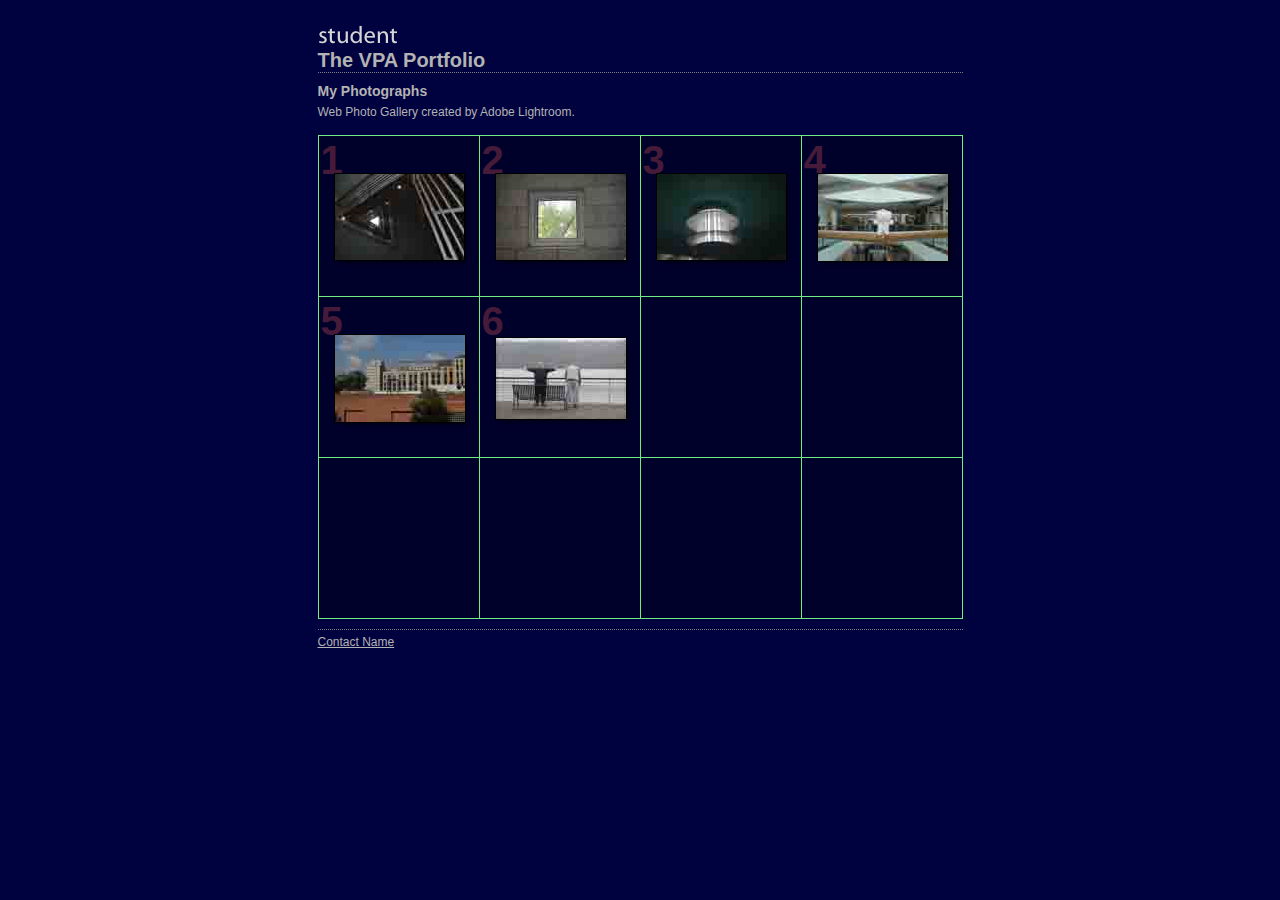
<file: index.html>
<!DOCTYPE HTML PUBLIC "-//W3C//DTD HTML 4.01 Transitional//EN" "http://www.w3.org/TR/html4/loose.dtd">
<html xmlns="http://www.w3.org/1999/xhtml" xml:lang="en">
<head>


<meta http-equiv="Content-Type" content="text/html; charset=UTF-8" >
<meta name="Keywords" content="photography,software,photos,digital darkroom,gallery,image,photographer,adobe,photoshop,lightroom" >
<meta name="generator" content="Adobe Photoshop Lightroom" >
<title>The VPA Portfolio</title>
<link rel="stylesheet" type="text/css" media="screen" title="Custom Settings" href="content/custom.css" >
<link rel="stylesheet" type="text/css" media="screen" title="Custom Settings" href="./resources/css/master.css" >


<script type="text/javascript">
window.AgMode = "publish";
cellRolloverColor="#A1A1A1";
cellColor="#949494";
</script>
<script type="text/javascript" src="./resources/js/live_update.js">
</script>


<!--[if lt IE 7.]> <script defer type="text/javascript" src="./resources/js/pngfix.js"></script> <![endif]-->
<!--[if gt IE 6]> <link rel="stylesheet" href="./resources/css/ie7.css"></link> <![endif]-->
<!--[if lt IE 7.]> <link rel="stylesheet" href="./resources/css/ie6.css"></link> <![endif]-->
</head>


<body>


<div id="wrapper_thumb">
    <div id="model.nonCSS.idplateEnabled">
    <div class="logo"> <a href="./index.html"> <img width="80" height="29" class="pngDelayDisplay" src="content/logo.png" alt="Logo"> </a> </div>
  </div>
  
  
  <div id="sitetitle">
    <h1 onclick="clickTarget( this, 'metadata.siteTitle.value' );" id="metadata.siteTitle.value" class="textColor">The VPA Portfolio</h1>
  </div>
  <div id="collectionHeader">
    <h1 onclick="clickTarget( this, 'metadata.groupTitle.value' );" id="metadata.groupTitle.value" class="textColor">My Photographs</h1>
    <p onclick="clickTarget( this, 'metadata.groupDescription.value' );" id="metadata.groupDescription.value" class="textColor">Web Photo Gallery created by Adobe Lightroom.</p>
  </div>


  
  <div id="stage">
    <div id="index">
              
		
                                        <div class="thumbnail borderTopLeft" onmouseover="window.gridOn( this.parentNode, 'ID2503_thumb' );" onmouseout="window.gridOff( this.parentNode );" onclick="window.location.href='content/2_large.html'">
            <div class="itemNumber">1</div>
            <a href="content/2_large.html" onclick="return needThumbImgLink;">
            <div style="margin-left:15px; margin-top:37px;">
                            <div class="dropShadow">
                <div class="inner">
                                    <img src="content/images/thumb/2.jpg" id="ID2503_thumb" alt="" class="thumb" />
                                  </div>
              </div>
                          </div>
            </a> </div>
                  <div class="thumbnail borderTopLeft" onmouseover="window.gridOn( this.parentNode, 'ID349_thumb' );" onmouseout="window.gridOff( this.parentNode );" onclick="window.location.href='content/VPA_4_large.html'">
            <div class="itemNumber">2</div>
            <a href="content/VPA_4_large.html" onclick="return needThumbImgLink;">
            <div style="margin-left:15px; margin-top:37px;">
                            <div class="dropShadow">
                <div class="inner">
                                    <img src="content/images/thumb/VPA_4.jpg" id="ID349_thumb" alt="" class="thumb" />
                                  </div>
              </div>
                          </div>
            </a> </div>
                  <div class="thumbnail borderTopLeft" onmouseover="window.gridOn( this.parentNode, 'ID2504_thumb' );" onmouseout="window.gridOff( this.parentNode );" onclick="window.location.href='content/3_large.html'">
            <div class="itemNumber">3</div>
            <a href="content/3_large.html" onclick="return needThumbImgLink;">
            <div style="margin-left:15px; margin-top:37px;">
                            <div class="dropShadow">
                <div class="inner">
                                    <img src="content/images/thumb/3.jpg" id="ID2504_thumb" alt="" class="thumb" />
                                  </div>
              </div>
                          </div>
            </a> </div>
                  <div class="thumbnail borderTopLeft borderRight" onmouseover="window.gridOn( this.parentNode, 'ID2505_thumb' );" onmouseout="window.gridOff( this.parentNode );" onclick="window.location.href='content/5_large.html'">
            <div class="itemNumber">4</div>
            <a href="content/5_large.html" onclick="return needThumbImgLink;">
            <div style="margin-left:15px; margin-top:37px;">
                            <div class="dropShadow">
                <div class="inner">
                                    <img src="content/images/thumb/5.jpg" id="ID2505_thumb" alt="" class="thumb" />
                                  </div>
              </div>
                          </div>
            </a> </div>
                  <div class="clear">
          </div>
                  <div class="thumbnail borderTopLeft" onmouseover="window.gridOn( this.parentNode, 'ID2506_thumb' );" onmouseout="window.gridOff( this.parentNode );" onclick="window.location.href='content/1_large.html'">
            <div class="itemNumber">5</div>
            <a href="content/1_large.html" onclick="return needThumbImgLink;">
            <div style="margin-left:15px; margin-top:37px;">
                            <div class="dropShadow">
                <div class="inner">
                                    <img src="content/images/thumb/1.jpg" id="ID2506_thumb" alt="" class="thumb" />
                                  </div>
              </div>
                          </div>
            </a> </div>
                  <div class="thumbnail borderTopLeft" onmouseover="window.gridOn( this.parentNode, 'ID2507_thumb' );" onmouseout="window.gridOff( this.parentNode );" onclick="window.location.href='content/4_large.html'">
            <div class="itemNumber">6</div>
            <a href="content/4_large.html" onclick="return needThumbImgLink;">
            <div style="margin-left:15px; margin-top:40px;">
                            <div class="dropShadow">
                <div class="inner">
                                    <img src="content/images/thumb/4.jpg" id="ID2507_thumb" alt="" class="thumb" />
                                  </div>
              </div>
                          </div>
            </a> </div>
                  <div class="emptyThumbnail borderTopLeft "></div>
                  <div class="emptyThumbnail borderTopLeft  borderRight"></div>
                  <div class="clear">
          </div>
                  <div class="emptyThumbnail borderTopLeft  borderBottom"></div>
                  <div class="emptyThumbnail borderTopLeft  borderBottom"></div>
                  <div class="emptyThumbnail borderTopLeft  borderBottom"></div>
                  <div class="emptyThumbnail borderTopLeft  borderRight borderBottom"></div>
                  <div class="clear">
          </div>
            </div>
  </div>
  <div class="clear">
  </div>

  


  
  <div id="contact">
          <a href="mailto:user@domain"> <p
        class="textColor" id="metadata.contactInfo.value">Contact Name</p>
          </a>
      </div>
  <div class="clear">
  </div>
</div>
</body>
</html>
</file>
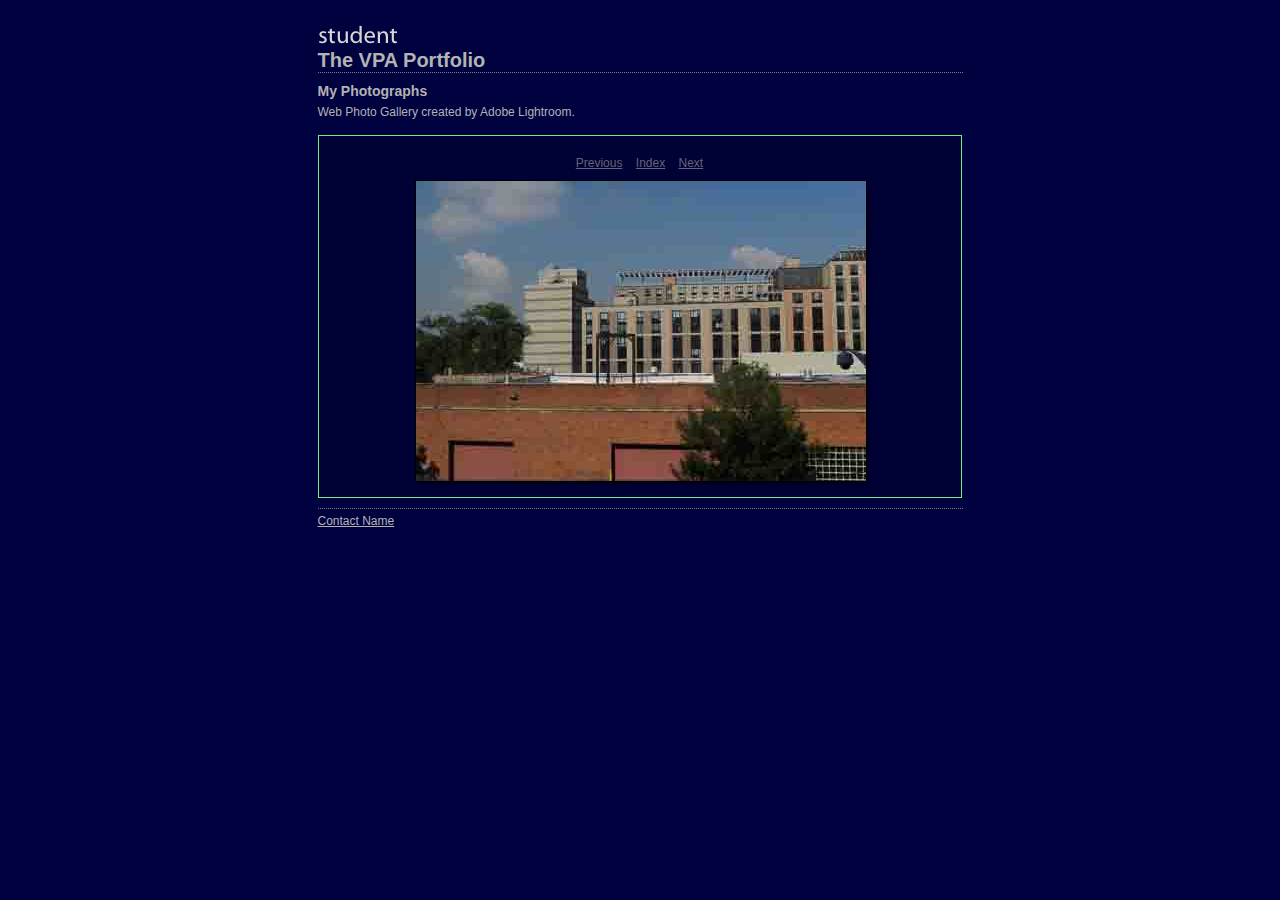
<file: content/1_large.html>
<!DOCTYPE HTML PUBLIC "-//W3C//DTD HTML 4.01 Transitional//EN" "http://www.w3.org/TR/html4/loose.dtd">
<html xmlns="http://www.w3.org/1999/xhtml" xml:lang="en">
<head>


<meta http-equiv="Content-Type" content="text/html; charset=UTF-8" >
<meta name="Keywords" content="photography,software,photos,digital darkroom,gallery,image,photographer,adobe,photoshop,lightroom" >
<meta name="generator" content="Adobe Photoshop Lightroom" >
<title>The VPA Portfolio</title>
<link rel="stylesheet" type="text/css" media="screen" title="Custom Settings" href="./custom.css" >
<link rel="stylesheet" type="text/css" media="screen" title="Custom Settings" href="../resources/css/master.css" >


<script type="text/javascript">
window.AgMode = "publish";
cellRolloverColor="#A1A1A1";
cellColor="#949494";
</script>
<script type="text/javascript" src="../resources/js/live_update.js">
</script>


<!--[if lt IE 7.]> <script defer type="text/javascript" src="../resources/js/pngfix.js"></script> <![endif]-->
<!--[if gt IE 6]> <link rel="stylesheet" href="../resources/css/ie7.css"></link> <![endif]-->
<!--[if lt IE 7.]> <link rel="stylesheet" href="../resources/css/ie6.css"></link> <![endif]-->
</head>


<body>


<div id="wrapper_large">
    <div id="model.nonCSS.idplateEnabled">
    <div class="logo"> <a href="../index.html"> <img width="80" height="29" class="pngDelayDisplay" src="./logo.png" alt="Logo"> </a> </div>
  </div>
  
  
  <div id="sitetitle">
    <h1 onclick="clickTarget( this, 'metadata.siteTitle.value' );" id="metadata.siteTitle.value" class="textColor">The VPA Portfolio</h1>
  </div>
  <div id="collectionHeader">
    <h1 onclick="clickTarget( this, 'metadata.groupTitle.value' );" id="metadata.groupTitle.value" class="textColor">My Photographs</h1>
    <p onclick="clickTarget( this, 'metadata.groupDescription.value' );" id="metadata.groupDescription.value" class="textColor">Web Photo Gallery created by Adobe Lightroom.</p>
  </div>



  
  <div id="stage2">
    <div id="previewFull" class="borderTopLeft borderBottomRight">
      <div id="detailTitle" class="detailText">
              </div>

	  
      <div class="detailNav">
        <ul>
                                    <li class="previous"> <a class="paginationLinks detailText" href="../content/5_large.html">Previous</a> </li>
                                    <li class="index"> <a href="../index.html" class="detailLinks detailText">Index</a> </li>
                          <li class="next"> <a class="paginationLinks detailText" href="../content/4_large.html">Next</a> </li>
                                          </ul>
      </div>

      <a href="../index.html">

      <div style="margin-left:96px;">
                  <div class="dropShadow">
            <div class="inner">
                              <img src="images/large/1.jpg"
                    class="previewFullImage preview"
                    id="previewImage"
                    alt=""
                                        onclick="var node=parentNode.parentNode.parentNode.parentNode; if( node.click ) { return node.click(); } else { return true; }">
                            </div>
          </div>
        
      </div>
      </a>
      <div style="clear:both; height:5px"></div>

	  
      <div id="detailCaption" class="detailText">
              </div>
    </div>
  </div>
  <div class="clear">
  </div>


  
  <div id="contact">
          <a href="mailto:user@domain"> <p
        class="textColor" id="metadata.contactInfo.value">Contact Name</p>
          </a>
      </div>
  <div class="clear">
  </div>
</div>
</body>
</html>
</file>
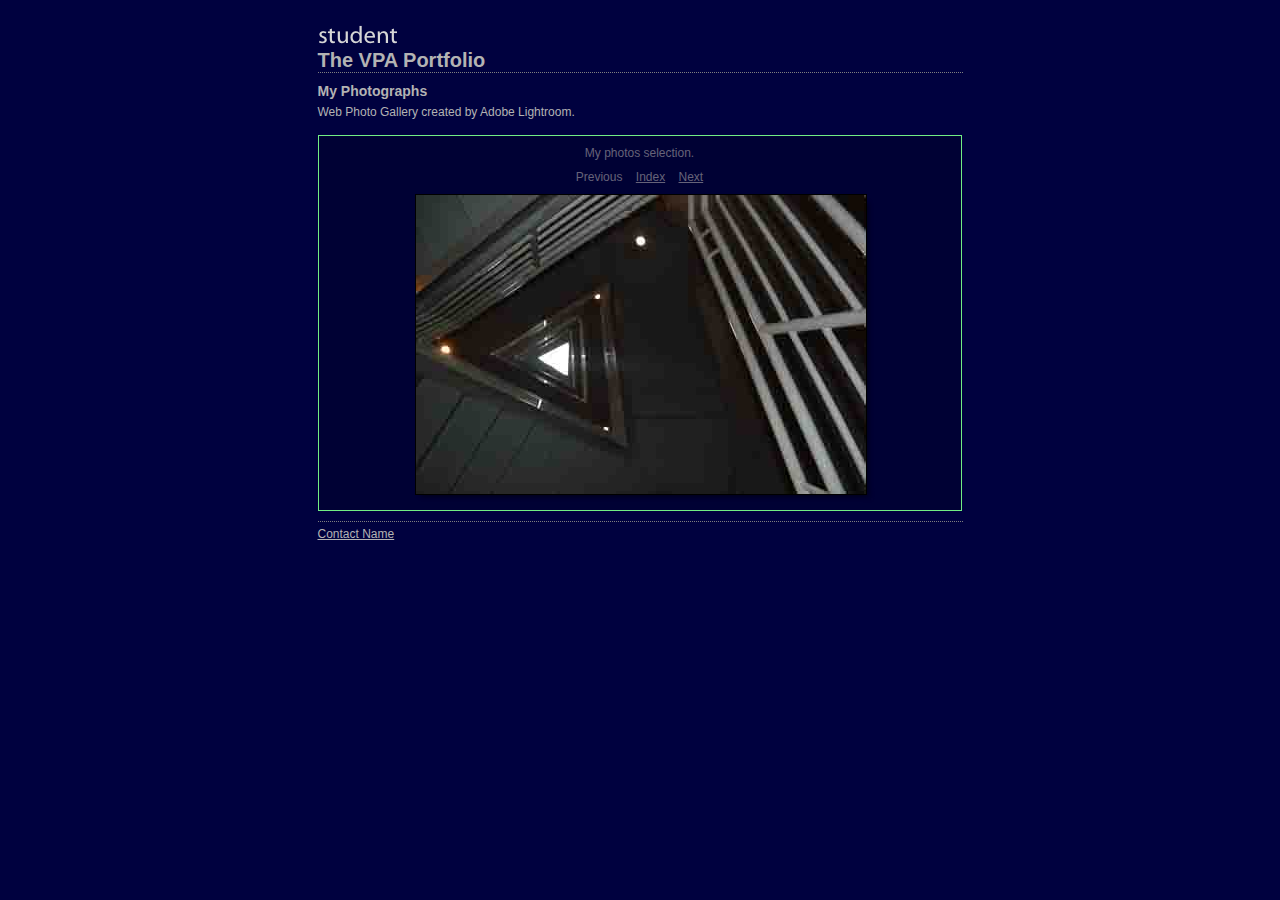
<file: content/2_large.html>
<!DOCTYPE HTML PUBLIC "-//W3C//DTD HTML 4.01 Transitional//EN" "http://www.w3.org/TR/html4/loose.dtd">
<html xmlns="http://www.w3.org/1999/xhtml" xml:lang="en">
<head>


<meta http-equiv="Content-Type" content="text/html; charset=UTF-8" >
<meta name="Keywords" content="photography,software,photos,digital darkroom,gallery,image,photographer,adobe,photoshop,lightroom" >
<meta name="generator" content="Adobe Photoshop Lightroom" >
<title>The VPA Portfolio</title>
<link rel="stylesheet" type="text/css" media="screen" title="Custom Settings" href="./custom.css" >
<link rel="stylesheet" type="text/css" media="screen" title="Custom Settings" href="../resources/css/master.css" >


<script type="text/javascript">
window.AgMode = "publish";
cellRolloverColor="#A1A1A1";
cellColor="#949494";
</script>
<script type="text/javascript" src="../resources/js/live_update.js">
</script>


<!--[if lt IE 7.]> <script defer type="text/javascript" src="../resources/js/pngfix.js"></script> <![endif]-->
<!--[if gt IE 6]> <link rel="stylesheet" href="../resources/css/ie7.css"></link> <![endif]-->
<!--[if lt IE 7.]> <link rel="stylesheet" href="../resources/css/ie6.css"></link> <![endif]-->
</head>


<body>


<div id="wrapper_large">
    <div id="model.nonCSS.idplateEnabled">
    <div class="logo"> <a href="../index.html"> <img width="80" height="29" class="pngDelayDisplay" src="./logo.png" alt="Logo"> </a> </div>
  </div>
  
  
  <div id="sitetitle">
    <h1 onclick="clickTarget( this, 'metadata.siteTitle.value' );" id="metadata.siteTitle.value" class="textColor">The VPA Portfolio</h1>
  </div>
  <div id="collectionHeader">
    <h1 onclick="clickTarget( this, 'metadata.groupTitle.value' );" id="metadata.groupTitle.value" class="textColor">My Photographs</h1>
    <p onclick="clickTarget( this, 'metadata.groupDescription.value' );" id="metadata.groupDescription.value" class="textColor">Web Photo Gallery created by Adobe Lightroom.</p>
  </div>



  
  <div id="stage2">
    <div id="previewFull" class="borderTopLeft borderBottomRight">
      <div id="detailTitle" class="detailText">
        My photos selection.      </div>

	  
      <div class="detailNav">
        <ul>
                                    <li class="previous detailText"> Previous </li>
                                    <li class="index"> <a href="../index.html" class="detailLinks detailText">Index</a> </li>
                          <li class="next"> <a class="paginationLinks detailText" href="../content/VPA_4_large.html">Next</a> </li>
                                          </ul>
      </div>

      <a href="../index.html">

      <div style="margin-left:96px;">
                  <div class="dropShadow">
            <div class="inner">
                              <img src="images/large/2.jpg"
                    class="previewFullImage preview"
                    id="previewImage"
                    alt="My photos selection."
                                        onclick="var node=parentNode.parentNode.parentNode.parentNode; if( node.click ) { return node.click(); } else { return true; }">
                            </div>
          </div>
        
      </div>
      </a>
      <div style="clear:both; height:5px"></div>

	  
      <div id="detailCaption" class="detailText">
              </div>
    </div>
  </div>
  <div class="clear">
  </div>


  
  <div id="contact">
          <a href="mailto:user@domain"> <p
        class="textColor" id="metadata.contactInfo.value">Contact Name</p>
          </a>
      </div>
  <div class="clear">
  </div>
</div>
</body>
</html>
</file>
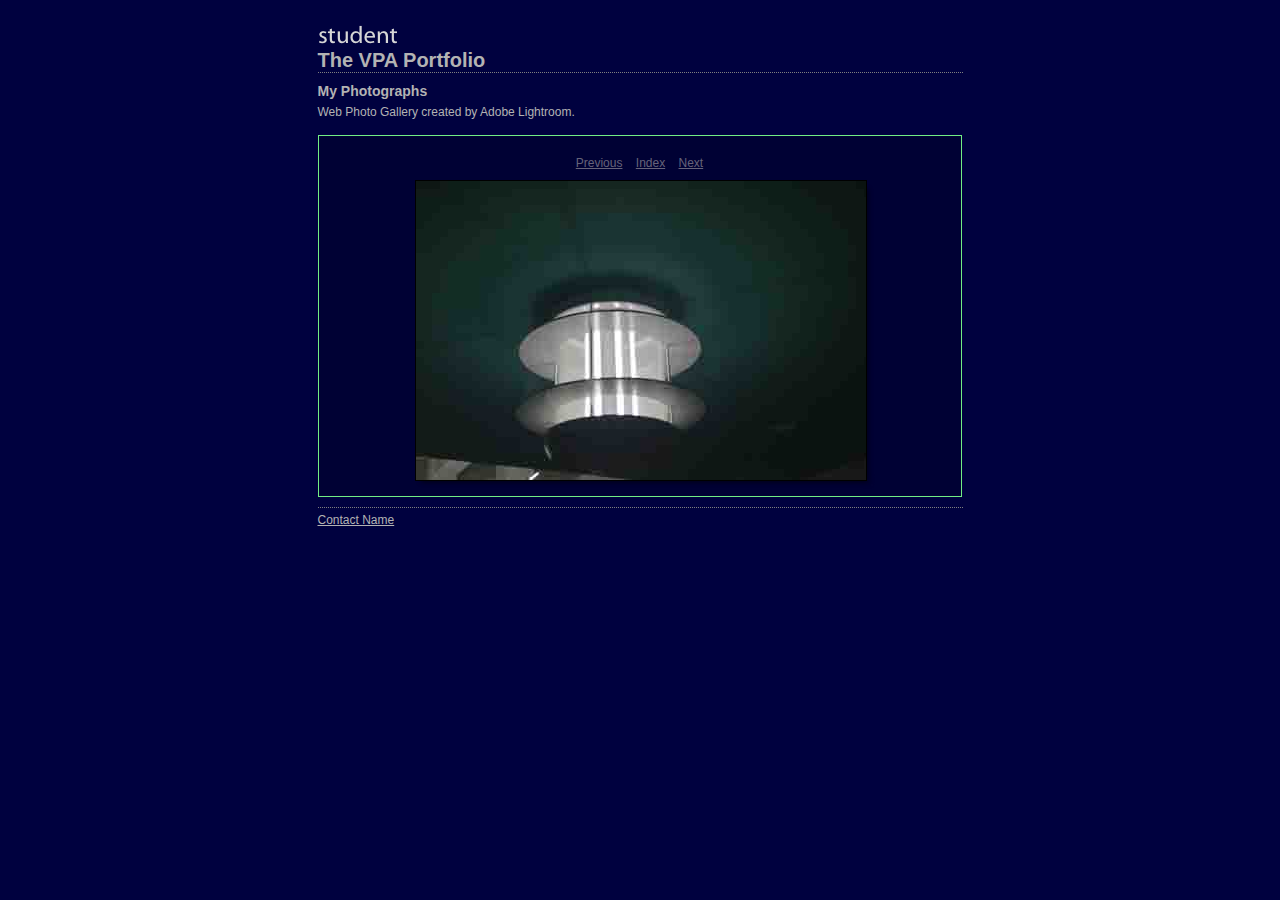
<file: content/3_large.html>
<!DOCTYPE HTML PUBLIC "-//W3C//DTD HTML 4.01 Transitional//EN" "http://www.w3.org/TR/html4/loose.dtd">
<html xmlns="http://www.w3.org/1999/xhtml" xml:lang="en">
<head>


<meta http-equiv="Content-Type" content="text/html; charset=UTF-8" >
<meta name="Keywords" content="photography,software,photos,digital darkroom,gallery,image,photographer,adobe,photoshop,lightroom" >
<meta name="generator" content="Adobe Photoshop Lightroom" >
<title>The VPA Portfolio</title>
<link rel="stylesheet" type="text/css" media="screen" title="Custom Settings" href="./custom.css" >
<link rel="stylesheet" type="text/css" media="screen" title="Custom Settings" href="../resources/css/master.css" >


<script type="text/javascript">
window.AgMode = "publish";
cellRolloverColor="#A1A1A1";
cellColor="#949494";
</script>
<script type="text/javascript" src="../resources/js/live_update.js">
</script>


<!--[if lt IE 7.]> <script defer type="text/javascript" src="../resources/js/pngfix.js"></script> <![endif]-->
<!--[if gt IE 6]> <link rel="stylesheet" href="../resources/css/ie7.css"></link> <![endif]-->
<!--[if lt IE 7.]> <link rel="stylesheet" href="../resources/css/ie6.css"></link> <![endif]-->
</head>


<body>


<div id="wrapper_large">
    <div id="model.nonCSS.idplateEnabled">
    <div class="logo"> <a href="../index.html"> <img width="80" height="29" class="pngDelayDisplay" src="./logo.png" alt="Logo"> </a> </div>
  </div>
  
  
  <div id="sitetitle">
    <h1 onclick="clickTarget( this, 'metadata.siteTitle.value' );" id="metadata.siteTitle.value" class="textColor">The VPA Portfolio</h1>
  </div>
  <div id="collectionHeader">
    <h1 onclick="clickTarget( this, 'metadata.groupTitle.value' );" id="metadata.groupTitle.value" class="textColor">My Photographs</h1>
    <p onclick="clickTarget( this, 'metadata.groupDescription.value' );" id="metadata.groupDescription.value" class="textColor">Web Photo Gallery created by Adobe Lightroom.</p>
  </div>



  
  <div id="stage2">
    <div id="previewFull" class="borderTopLeft borderBottomRight">
      <div id="detailTitle" class="detailText">
              </div>

	  
      <div class="detailNav">
        <ul>
                                    <li class="previous"> <a class="paginationLinks detailText" href="../content/VPA_4_large.html">Previous</a> </li>
                                    <li class="index"> <a href="../index.html" class="detailLinks detailText">Index</a> </li>
                          <li class="next"> <a class="paginationLinks detailText" href="../content/5_large.html">Next</a> </li>
                                          </ul>
      </div>

      <a href="../index.html">

      <div style="margin-left:96px;">
                  <div class="dropShadow">
            <div class="inner">
                              <img src="images/large/3.jpg"
                    class="previewFullImage preview"
                    id="previewImage"
                    alt=""
                                        onclick="var node=parentNode.parentNode.parentNode.parentNode; if( node.click ) { return node.click(); } else { return true; }">
                            </div>
          </div>
        
      </div>
      </a>
      <div style="clear:both; height:5px"></div>

	  
      <div id="detailCaption" class="detailText">
              </div>
    </div>
  </div>
  <div class="clear">
  </div>


  
  <div id="contact">
          <a href="mailto:user@domain"> <p
        class="textColor" id="metadata.contactInfo.value">Contact Name</p>
          </a>
      </div>
  <div class="clear">
  </div>
</div>
</body>
</html>
</file>
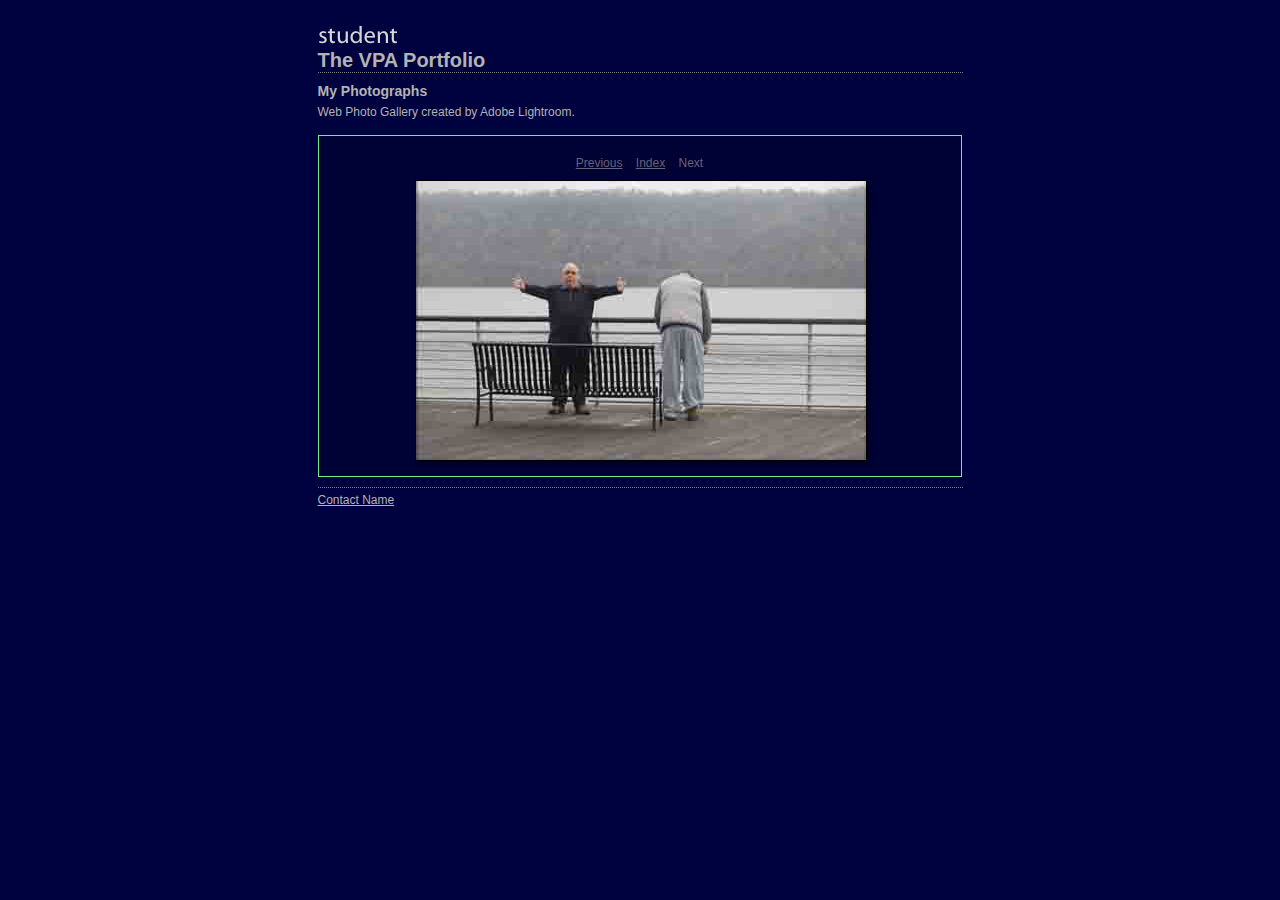
<file: content/4_large.html>
<!DOCTYPE HTML PUBLIC "-//W3C//DTD HTML 4.01 Transitional//EN" "http://www.w3.org/TR/html4/loose.dtd">
<html xmlns="http://www.w3.org/1999/xhtml" xml:lang="en">
<head>


<meta http-equiv="Content-Type" content="text/html; charset=UTF-8" >
<meta name="Keywords" content="photography,software,photos,digital darkroom,gallery,image,photographer,adobe,photoshop,lightroom" >
<meta name="generator" content="Adobe Photoshop Lightroom" >
<title>The VPA Portfolio</title>
<link rel="stylesheet" type="text/css" media="screen" title="Custom Settings" href="./custom.css" >
<link rel="stylesheet" type="text/css" media="screen" title="Custom Settings" href="../resources/css/master.css" >


<script type="text/javascript">
window.AgMode = "publish";
cellRolloverColor="#A1A1A1";
cellColor="#949494";
</script>
<script type="text/javascript" src="../resources/js/live_update.js">
</script>


<!--[if lt IE 7.]> <script defer type="text/javascript" src="../resources/js/pngfix.js"></script> <![endif]-->
<!--[if gt IE 6]> <link rel="stylesheet" href="../resources/css/ie7.css"></link> <![endif]-->
<!--[if lt IE 7.]> <link rel="stylesheet" href="../resources/css/ie6.css"></link> <![endif]-->
</head>


<body>


<div id="wrapper_large">
    <div id="model.nonCSS.idplateEnabled">
    <div class="logo"> <a href="../index.html"> <img width="80" height="29" class="pngDelayDisplay" src="./logo.png" alt="Logo"> </a> </div>
  </div>
  
  
  <div id="sitetitle">
    <h1 onclick="clickTarget( this, 'metadata.siteTitle.value' );" id="metadata.siteTitle.value" class="textColor">The VPA Portfolio</h1>
  </div>
  <div id="collectionHeader">
    <h1 onclick="clickTarget( this, 'metadata.groupTitle.value' );" id="metadata.groupTitle.value" class="textColor">My Photographs</h1>
    <p onclick="clickTarget( this, 'metadata.groupDescription.value' );" id="metadata.groupDescription.value" class="textColor">Web Photo Gallery created by Adobe Lightroom.</p>
  </div>



  
  <div id="stage2">
    <div id="previewFull" class="borderTopLeft borderBottomRight">
      <div id="detailTitle" class="detailText">
              </div>

	  
      <div class="detailNav">
        <ul>
                                    <li class="previous"> <a class="paginationLinks detailText" href="../content/1_large.html">Previous</a> </li>
                                    <li class="index"> <a href="../index.html" class="detailLinks detailText">Index</a> </li>
                          <li class="next detailText"> Next </li>
                                          </ul>
      </div>

      <a href="../index.html">

      <div style="margin-left:96px;">
                  <div class="dropShadow">
            <div class="inner">
                              <img src="images/large/4.jpg"
                    class="previewFullImage preview"
                    id="previewImage"
                    alt=""
                                        onclick="var node=parentNode.parentNode.parentNode.parentNode; if( node.click ) { return node.click(); } else { return true; }">
                            </div>
          </div>
        
      </div>
      </a>
      <div style="clear:both; height:5px"></div>

	  
      <div id="detailCaption" class="detailText">
              </div>
    </div>
  </div>
  <div class="clear">
  </div>


  
  <div id="contact">
          <a href="mailto:user@domain"> <p
        class="textColor" id="metadata.contactInfo.value">Contact Name</p>
          </a>
      </div>
  <div class="clear">
  </div>
</div>
</body>
</html>
</file>
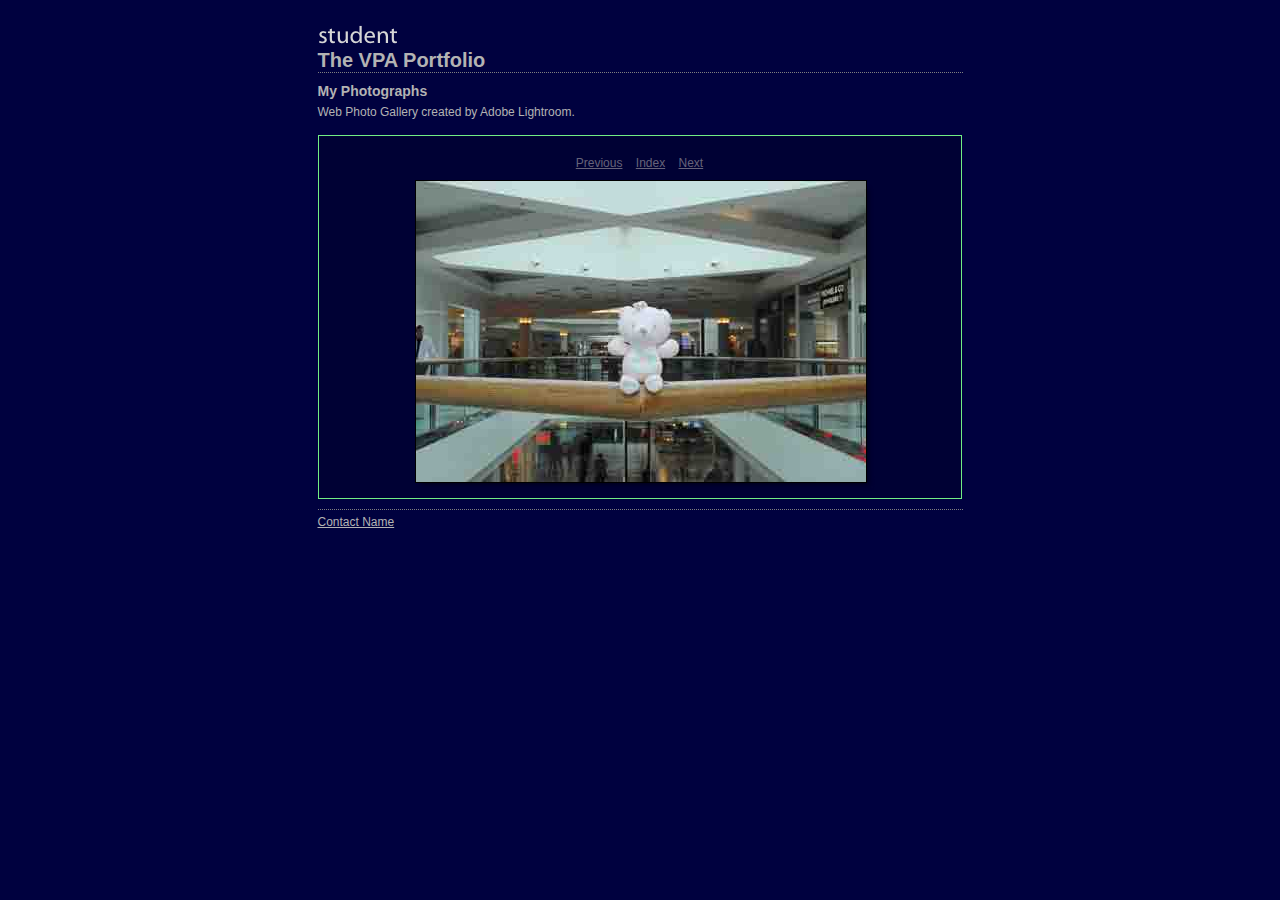
<file: content/5_large.html>
<!DOCTYPE HTML PUBLIC "-//W3C//DTD HTML 4.01 Transitional//EN" "http://www.w3.org/TR/html4/loose.dtd">
<html xmlns="http://www.w3.org/1999/xhtml" xml:lang="en">
<head>


<meta http-equiv="Content-Type" content="text/html; charset=UTF-8" >
<meta name="Keywords" content="photography,software,photos,digital darkroom,gallery,image,photographer,adobe,photoshop,lightroom" >
<meta name="generator" content="Adobe Photoshop Lightroom" >
<title>The VPA Portfolio</title>
<link rel="stylesheet" type="text/css" media="screen" title="Custom Settings" href="./custom.css" >
<link rel="stylesheet" type="text/css" media="screen" title="Custom Settings" href="../resources/css/master.css" >


<script type="text/javascript">
window.AgMode = "publish";
cellRolloverColor="#A1A1A1";
cellColor="#949494";
</script>
<script type="text/javascript" src="../resources/js/live_update.js">
</script>


<!--[if lt IE 7.]> <script defer type="text/javascript" src="../resources/js/pngfix.js"></script> <![endif]-->
<!--[if gt IE 6]> <link rel="stylesheet" href="../resources/css/ie7.css"></link> <![endif]-->
<!--[if lt IE 7.]> <link rel="stylesheet" href="../resources/css/ie6.css"></link> <![endif]-->
</head>


<body>


<div id="wrapper_large">
    <div id="model.nonCSS.idplateEnabled">
    <div class="logo"> <a href="../index.html"> <img width="80" height="29" class="pngDelayDisplay" src="./logo.png" alt="Logo"> </a> </div>
  </div>
  
  
  <div id="sitetitle">
    <h1 onclick="clickTarget( this, 'metadata.siteTitle.value' );" id="metadata.siteTitle.value" class="textColor">The VPA Portfolio</h1>
  </div>
  <div id="collectionHeader">
    <h1 onclick="clickTarget( this, 'metadata.groupTitle.value' );" id="metadata.groupTitle.value" class="textColor">My Photographs</h1>
    <p onclick="clickTarget( this, 'metadata.groupDescription.value' );" id="metadata.groupDescription.value" class="textColor">Web Photo Gallery created by Adobe Lightroom.</p>
  </div>



  
  <div id="stage2">
    <div id="previewFull" class="borderTopLeft borderBottomRight">
      <div id="detailTitle" class="detailText">
              </div>

	  
      <div class="detailNav">
        <ul>
                                    <li class="previous"> <a class="paginationLinks detailText" href="../content/3_large.html">Previous</a> </li>
                                    <li class="index"> <a href="../index.html" class="detailLinks detailText">Index</a> </li>
                          <li class="next"> <a class="paginationLinks detailText" href="../content/1_large.html">Next</a> </li>
                                          </ul>
      </div>

      <a href="../index.html">

      <div style="margin-left:96px;">
                  <div class="dropShadow">
            <div class="inner">
                              <img src="images/large/5.jpg"
                    class="previewFullImage preview"
                    id="previewImage"
                    alt=""
                                        onclick="var node=parentNode.parentNode.parentNode.parentNode; if( node.click ) { return node.click(); } else { return true; }">
                            </div>
          </div>
        
      </div>
      </a>
      <div style="clear:both; height:5px"></div>

	  
      <div id="detailCaption" class="detailText">
              </div>
    </div>
  </div>
  <div class="clear">
  </div>


  
  <div id="contact">
          <a href="mailto:user@domain"> <p
        class="textColor" id="metadata.contactInfo.value">Contact Name</p>
          </a>
      </div>
  <div class="clear">
  </div>
</div>
</body>
</html>
</file>
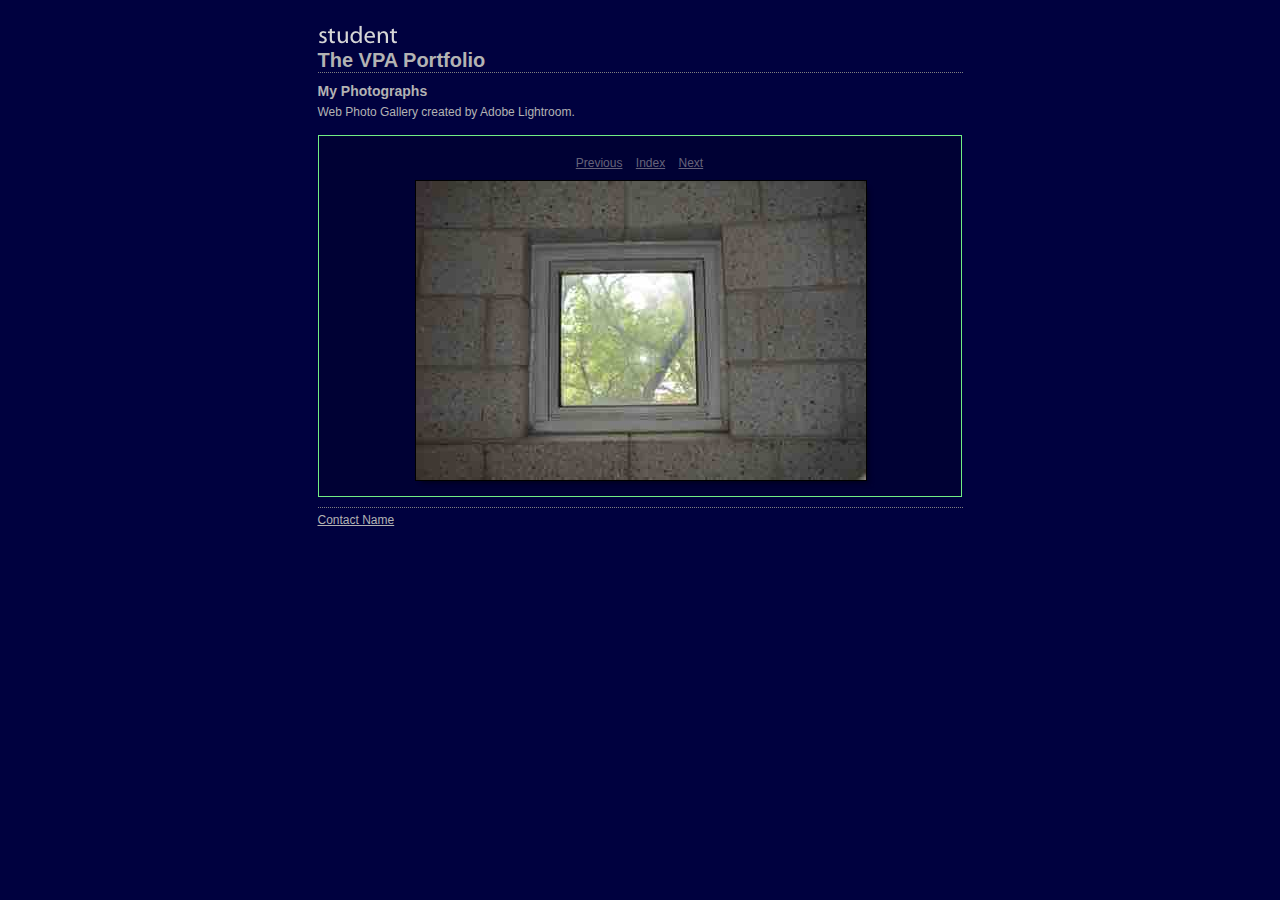
<file: content/VPA_4_large.html>
<!DOCTYPE HTML PUBLIC "-//W3C//DTD HTML 4.01 Transitional//EN" "http://www.w3.org/TR/html4/loose.dtd">
<html xmlns="http://www.w3.org/1999/xhtml" xml:lang="en">
<head>


<meta http-equiv="Content-Type" content="text/html; charset=UTF-8" >
<meta name="Keywords" content="photography,software,photos,digital darkroom,gallery,image,photographer,adobe,photoshop,lightroom" >
<meta name="generator" content="Adobe Photoshop Lightroom" >
<title>The VPA Portfolio</title>
<link rel="stylesheet" type="text/css" media="screen" title="Custom Settings" href="./custom.css" >
<link rel="stylesheet" type="text/css" media="screen" title="Custom Settings" href="../resources/css/master.css" >


<script type="text/javascript">
window.AgMode = "publish";
cellRolloverColor="#A1A1A1";
cellColor="#949494";
</script>
<script type="text/javascript" src="../resources/js/live_update.js">
</script>


<!--[if lt IE 7.]> <script defer type="text/javascript" src="../resources/js/pngfix.js"></script> <![endif]-->
<!--[if gt IE 6]> <link rel="stylesheet" href="../resources/css/ie7.css"></link> <![endif]-->
<!--[if lt IE 7.]> <link rel="stylesheet" href="../resources/css/ie6.css"></link> <![endif]-->
</head>


<body>


<div id="wrapper_large">
    <div id="model.nonCSS.idplateEnabled">
    <div class="logo"> <a href="../index.html"> <img width="80" height="29" class="pngDelayDisplay" src="./logo.png" alt="Logo"> </a> </div>
  </div>
  
  
  <div id="sitetitle">
    <h1 onclick="clickTarget( this, 'metadata.siteTitle.value' );" id="metadata.siteTitle.value" class="textColor">The VPA Portfolio</h1>
  </div>
  <div id="collectionHeader">
    <h1 onclick="clickTarget( this, 'metadata.groupTitle.value' );" id="metadata.groupTitle.value" class="textColor">My Photographs</h1>
    <p onclick="clickTarget( this, 'metadata.groupDescription.value' );" id="metadata.groupDescription.value" class="textColor">Web Photo Gallery created by Adobe Lightroom.</p>
  </div>



  
  <div id="stage2">
    <div id="previewFull" class="borderTopLeft borderBottomRight">
      <div id="detailTitle" class="detailText">
              </div>

	  
      <div class="detailNav">
        <ul>
                                    <li class="previous"> <a class="paginationLinks detailText" href="../content/2_large.html">Previous</a> </li>
                                    <li class="index"> <a href="../index.html" class="detailLinks detailText">Index</a> </li>
                          <li class="next"> <a class="paginationLinks detailText" href="../content/3_large.html">Next</a> </li>
                                          </ul>
      </div>

      <a href="../index.html">

      <div style="margin-left:96px;">
                  <div class="dropShadow">
            <div class="inner">
                              <img src="images/large/VPA_4.jpg"
                    class="previewFullImage preview"
                    id="previewImage"
                    alt=""
                                        onclick="var node=parentNode.parentNode.parentNode.parentNode; if( node.click ) { return node.click(); } else { return true; }">
                            </div>
          </div>
        
      </div>
      </a>
      <div style="clear:both; height:5px"></div>

	  
      <div id="detailCaption" class="detailText">
              </div>
    </div>
  </div>
  <div class="clear">
  </div>


  
  <div id="contact">
          <a href="mailto:user@domain"> <p
        class="textColor" id="metadata.contactInfo.value">Contact Name</p>
          </a>
      </div>
  <div class="clear">
  </div>
</div>
</body>
</html>
</file>
<file: content/custom.css>
#previewFull {
  background-color: #000134 !important;
  width: 642px !important;
  color: inherit;
}

#liveUpdateContactInfo {
}

body {
  background-color: #00013F !important;
  color: inherit;
}

#stage, #stage2 {
  border-bottom: 1px dotted #7F7F7F !important;
}

#sitetitle {
  border-bottom: 1px dotted #7F7F7F !important;
}

.borderRight {
  border-right: 1px solid #72ED84 !important;
}

.logo {
  display: inherit !important;
}

.detailText {
  color: #666379 !important;
  background-color: inherit;
}

.preview {
  border: 1px solid #000000 !important;
}

.thumbnail {
  background-color: #00012B !important;
  color: inherit;
}

#wrapper_thumb {
  width: 645px !important;
}

#stage2 {
  width: 645px !important;
}

.itemNumber {
  color: #461B39 !important;
  display: inherit !important;
  background-color: inherit;
}

.caption {
  color: #666379 !important;
  background-color: inherit;
}

.borderTopLeft {
  border-top: 1px solid #72ED84 !important;
  border-left: 1px solid #72ED84 !important;
}

.selectedThumbnail, .thumbnail:hover {
  background-color: #2C2B4D !important;
  color: inherit;
}

.borderRightDotted {
  border-right: 1px dotted #72ED84 !important;
}

.borderBottomRight {
  border-right: 1px solid #72ED84 !important;
  border-bottom: 1px solid #72ED84 !important;
}

#wrapper_large {
  width: 645px !important;
}

.emptyThumbnail {
  background-color: #00012B !important;
  color: inherit;
}

#previewImage {
  maxSize: 450.00 !important;
}

.paginationLinks, .pagination, #liveUpdatePagination {
}

.thumb {
  border: 1px solid #000000 !important;
}

#liveUpdateSiteTitle {
}

.borderBottom {
  border-bottom: 1px solid #72ED84 !important;
}

#stage {
  width: 645px !important;
}

.textColor {
  color: #B3B3B3 !important;
  background-color: inherit;
}
</file>
<file: resources/css/master.css>
/* GLOBAL */
* {
	margin:0;
	padding:0;
}
body {
	text-align:center;
	margin-left:0px;
	margin-right:0px;
	margin-top: 0px;
	margin-bottom: 20px;
	padding: 20px 0;
}
img {
	border: 0;
}
/* TYPOGRAPHY */
body, h1, h2, h3, h4, h5, h6, p, a {
	background-color:inherit;
	color: #b3b3b3;
	font-size: 12px;
	font-family: helvetica, arial, tahoma, verdana, sans-serif;
}
/* LINKS */
a, a:link, a:hover {
	text-decoration:underline;
	color:inherit;
	cursor:pointer;
}
a:link a:visited a:hover, a:active {
	color:inherit;
	text-decoration:none;
}
/* MISC */
.clear {
	clear: both;
}
.borderTopLeft {
	border-top: 1px solid #787878;
	border-left: 1px solid #787878;
}
.borderBottomRight {
	border-right: 1px solid #787878;
	border-bottom: 1px solid #787878;
}
.borderRight {
	border-right: 1px solid #787878;
}
.borderRightDotted {
	border-right: 1px dotted #787878;
}
/* SITE WRAPPER */
#wrapper_large, #wrapper_thumb {
	text-align:left;
	width: 807px;
	margin: 0 auto;
	padding-left: 10px;
	padding-right: 10px;
}
/* ID PLATE */
#idplate {
	margin-bottom: 0px;
	margin-top: 0px;
}
#idplate .logo {
}
/* SITE TITLE */
#sitetitle {
	margin-bottom: 10px;
	border-bottom: 1px dotted #7f7f7f;
}
#sitetitle h1 {
	background-color:inherit;
	font-size: 20px;
}
/* COLLECTION HEADER */
#collectionHeader {
	margin-bottom: 15px;
}
#collectionHeader h1 {
	font-size: 14px;
}
#collectionHeader p {
	line-height: 16px;
	margin-top: 5px;
}
/* COLLECTION INLINE */
#collectionInline {
	float: left;
	position: relative;
	color:inherit;
	background-color: #b3b3b3;
width: 321px /*2 x CellWidth + 1px Gap*/
;
height: 482px /*3 x CellHeight + 2px Gap*/
;
	overflow: hidden;
}
#collectionInline .padding {
	padding: 15px;
}
#collectionInline h1 {
	background-color:inherit;
	color: #4c4c4c;
	font-size: 14px;
}
#collectionInline p {
	background-color:inherit;
	color: #4c4c4c;
	line-height: 16px;
	margin-top: 5px;
}
/* STYLE SWITCHER */
#styleswitcher {
	float: left;
	margin-bottom: 10px;
	border-right: 1px solid #787878;
}
#styleswitcher img {
	float: left;
	border-left: 1px solid #787878;
	border-bottom: 1px solid #787878;
	width: 12px;
	height: 7px;
}
/* PAGINATION */
.pagination {
	float: right;
	margin-bottom: 10px;
	padding: 0;
}
.pagination ul {
	margin: 0;
	padding: 0;
}
.pagination li {
	float: left;
	list-style: none;
	padding: 5px;
}
.pagination li, .pagination a {
}
.pagination .previous {
	font-weight: bold;
	margin-left: 25px;
}
.pagination .next {
	font-weight: bold;
}
.pagination .readout {
	font-weight: bold;
}
.pagination .current {
	border: solid 1px #7f7f7f;
}
/* QUICK JUMP */
#quickjump {
	float: right;
	margin-bottom: 10px;
	padding: 0;
}
/* CONTACT */
#contact {
	/*float: left;
*/
	margin-bottom: 10px;
	padding: 5px 0;
}
#contact span, #contact a {
}
/* STAGE */
#stage, #stage2, #index {
	float: left;
	position: relative;
	margin: 0;
}

#stage, #stage2 {
	padding-bottom: 10px;
	border-bottom: 1px dotted #7f7f7f;
}

/* PREVIEW FULL */
#previewFull {
	float: left;
	position: relative;
	color:inherit;
	background-color: #191919;
}
#previewFull .padding {
	padding-top: 15px;
}
/* TRANSPORT CONTROLS */
#previewSmall .previewSmallNav {
	position: absolute;
	bottom: 0;
	width: 100%;
	font-weight: bold;
	text-align: center;
	padding-bottom: 15px;
}
/* PAGINATION */
.previewFullNav ul {
	margin: 0;
	padding: 5px;
}
.previewFullNav li {
	display: inline;
	padding: 10px;
}
/* INDEX - GRID */
.thumbnail {
	float: left;
	position: relative;
	color:inherit;
	background-color: #949494;
	width: 160px;
	height: 160px;
	overflow: hidden;
}
.selectedThumbnail, .thumbnail:hover {
	color:inherit;
	background-color: #a1a1a1;
}
.emptyThumbnail {
	float: left;
	position: relative;
	color:inherit;
	background-color: #949494;
	width: 160px;
	height: 160px;
	overflow: hidden;
}
/* INDEX */
.selected {
	color:inherit;
	background-color: #a1a1a1;
}
.selected:hover {
	color:inherit;
	background-color: #a1a1a1;
}
.selected .alignmentInner img {
	border: solid 3px white;
	padding: 0;
	margin: 0;
}
.itemNumber {
	z-index: 0;
	position: absolute;
	top: 2px;
	left: 2px;
	background-color:inherit;
	color: #9c9c9c;
	font-size: 40px;
	font-weight: bold;
	letter-spacing: -1px;
}
.fullSize {
	position: absolute;
	left: 0;
	bottom: 0;
}
.sendMail {
	position: absolute;
	right: 0;
	bottom: 0;
}
/* INDEX - LIST */
.row {
	position: relative;
	color:inherit;
	background-color: #a1a1a1;
width: 804px /*5 x CellWidth + 4px Gap*/
;
	height: 160px;
	overflow: hidden;
}
.cellThumbnail {
	float: left;
	position: relative;
	color:inherit;
	background-color: #949494;
	width: 200px;
	height: 100%;
	overflow: hidden;
}
.cellThumbnail:hover {
	color:inherit;
	background-color: #949494;
}
.cellDescription {
	float: left;
	position: relative;
	width: 350px;
	height: 100%;
	overflow: hidden;
}
.cellDescription .padding {
	padding: 10px;
}
.cellDescription h1 {
	background-color:inherit;
	color: #E5E5E5;
	font-size: 14px;
}
.cellDescription p {
	background-color:inherit;
	color: #E5E5E5;
	line-height: 16px;
	margin-top: 5px;
}
.cellMetaData {
	float: left;
	position: relative;
	color:inherit;
	background-color: #9D9D9D;
	width: 250px;
	height: 100%;
	overflow: hidden;
}
.cellMetaDataContainer {
	width: 250px;
}
.cellMetaDataLabel {
	float: left;
	width: 40%;
	text-align: right;
}
.cellMetaDataLabel p {
	background-color:inherit;
	color: #e5e5e5;
	font-size: 10px;
	line-height: 12px;
	padding-right: 3px;
}
.cellMetaDataData {
	float: left;
	width: 60%;
	text-align: left;
}
.cellMetaDataData p, .cellMetaDataData a {
	background-color:inherit;
	color: #E5E5E5;
	font-size: 10px;
	line-height: 12px;
	font-weight: bold;
	padding-left: 3px;
}
/* PROPER ALIGNMENT INSIDE CELLS */
.alignmentOuterGrid {
	z-index: 1;
	position: static;
	text-align: center;
	display: table;
	top: 0;
	left: 0;
	width: 100%;
	height: 100%;
	overflow: hidden;
}
.alignmentOuter {
	top: 0;
	left: 0;
	width: 100%;
	height: 100%;
	overflow: hidden;
}
.alignmentOuter {
	position: static;
	text-align: center;
	display: table;
}

.alignmentMiddle {
	position: static;
	display: table-cell;
	vertical-align: middle;
}

.alignmentInner {
	position: static;
}
.AdjustZIndex {
	position: relative;
}
/* Metadata Formatting */
.previewFullMetadata hr {
	border:0;
	height: 0px;
	margin-left: 10px;
	margin-right: 10px;
}



#detailTitle {
	margin: 10px 0 0 0;
	float:left;
	clear:both;
	text-align: center;
	width: 100%;
}

.detailNav {
	width: 100%;
	float:left;
	clear: both;
	text-align: center;

}

.detailNav ul {
	margin: 10px auto;
	text-align: center;
}

.detailNav ul li {
	display:inline;
	text-align: center;
	list-style: none;
	padding: 5px;
}



#detailImage {
	text-align: center;
	width: 100%;
}

#detailCaption {
	margin: 10px;
	text-align: center;
}


.previewMetadataRow {
	display:block;
	font-size: 11px;
	text-align:center;
	clear:both;
}

.previewMetadataLabel {
	margin-right: 3px;
	display:inline;
	font-size: 11px;
	text-align:right;
	clear:both;
}


.previewMetadataData {
	display:inline;
	font-size: 11px;
	font-weight: bold;
}

.preview {
	border: 1px solid black;
	position: relative;
}

.thumb {
	border: 1px solid black;
	position: relative;
}

.dropShadow {
	background: url(../misc/shadow.png) right bottom no-repeat;
	display: block;
	float: left;
	margin: 13px -10px -10px 10px;
	position: relative;
}


.dropShadow:before, .dropShadow:after {
	background: inherit;
	content: " ";
	display: block;
	height: 10px;
	width: 10px;
}

.dropShadow:before {
	background-position: right top;
	margin: -10px 0 0 auto;
	position: absolute;
	right: 0;
	top: 0;
}

.dropShadow:after {
	background-position: left bottom;
	margin: -13px 0 0 -10px;
}

.dropShadow .inner {
	display: block;
	left: -10px;
	margin: 0;
	overflow: hidden;
	position: relative;
	top: -13px;
}
</file>
<file: resources/css/ie7.css>
.alignmentMiddle {
	margin-top: expression((parentNode.offsetHeight - this.offsetHeight) / 2) !important;
}
.alignmentOuterGrid {
	z-index: 1;
	position: absolute;
	top: 0;
	left: 0;
	width: 100%;
	height: 100%;
	overflow: hidden;
}

.dropShadow {
	background: none;

}
.thumb, .preview {
}
</file>
<file: resources/css/ie6.css>
.alignmentMiddle {
	z-index: 3;
	position: absolute;
	top: 50%;
	left: 50%;
}							/* for explorer only*/

.alignmentInner{
	z-index: 4;
	position: relative;
	top: -50%;
	left: -50%;
}							/* for explorer only */
.alignmentOuterGrid {
	z-index: 1;
	position: absolute;
	top: 0;
	left: 0;
	width: 100%;
	height: 100%;
	overflow: hidden;
}


.dropShadow:before,
.dropShadow:after {
	display: none;
}

.dropShadow .inner,
.dropShadow {
	background: none;
	display: inline;
	float: none;
	position: static;
	content: inherit;
	margin: 0;
	right: 0;
	left: 0;
	top: 0;
	height: auto;
	width: auto;

}

.thumb, .preview {
}
</file>
